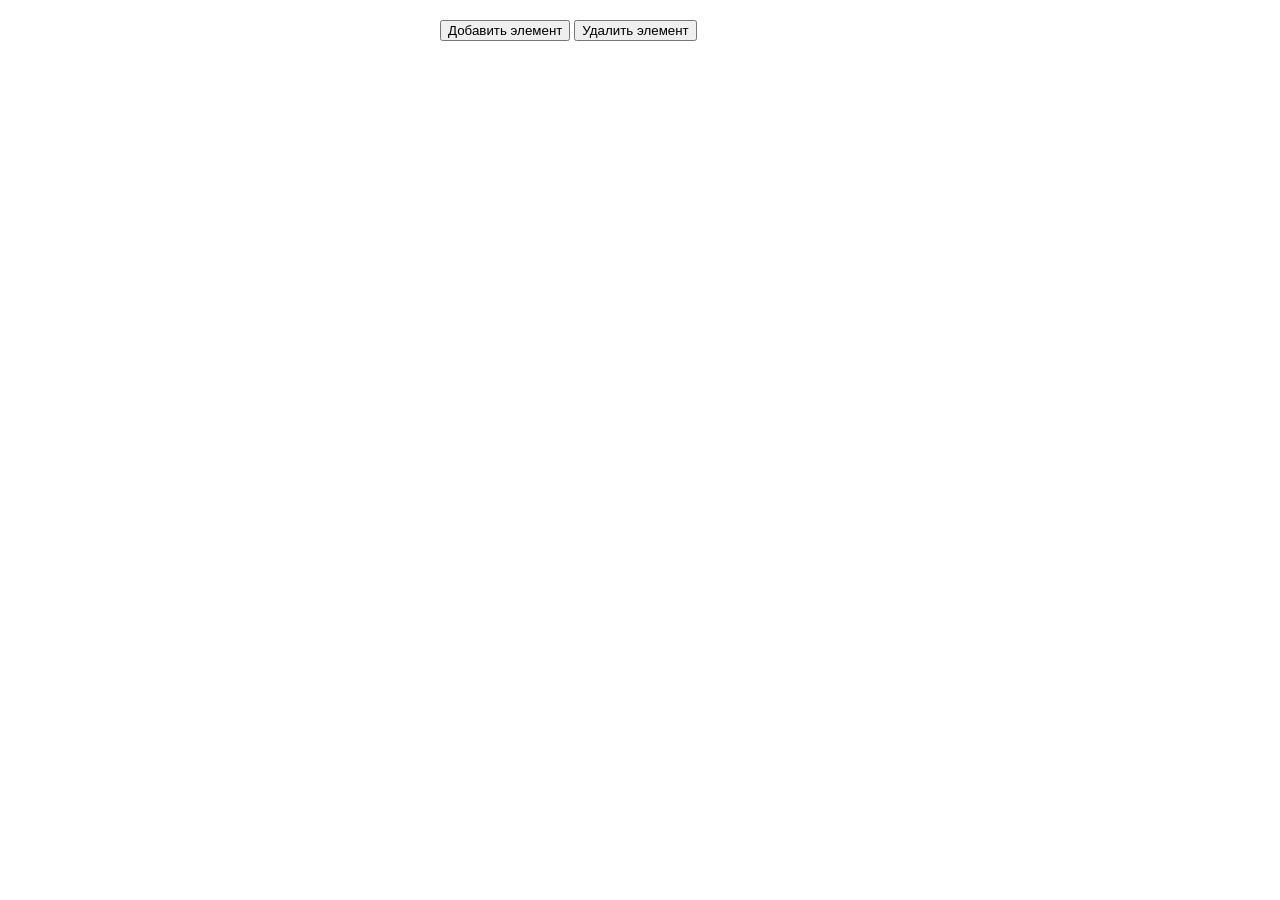
<file: Динамический список/index.html>
<!DOCTYPE html>
<html lang="ru">
<head>
    <meta charset="UTF-8">
    <meta name="viewport" content="width=device-width, initial-scale=1.0">
    <title>Динамический список</title>
    <link rel="stylesheet" href="style.css">
    <script src="index.js" defer></script>
</head>
<body>
    <ul class="list"></ul>

    <button class="add">Добавить элемент</button>
    <button class="remove">Удалить элемент</button>
</body>
</html>
</file>
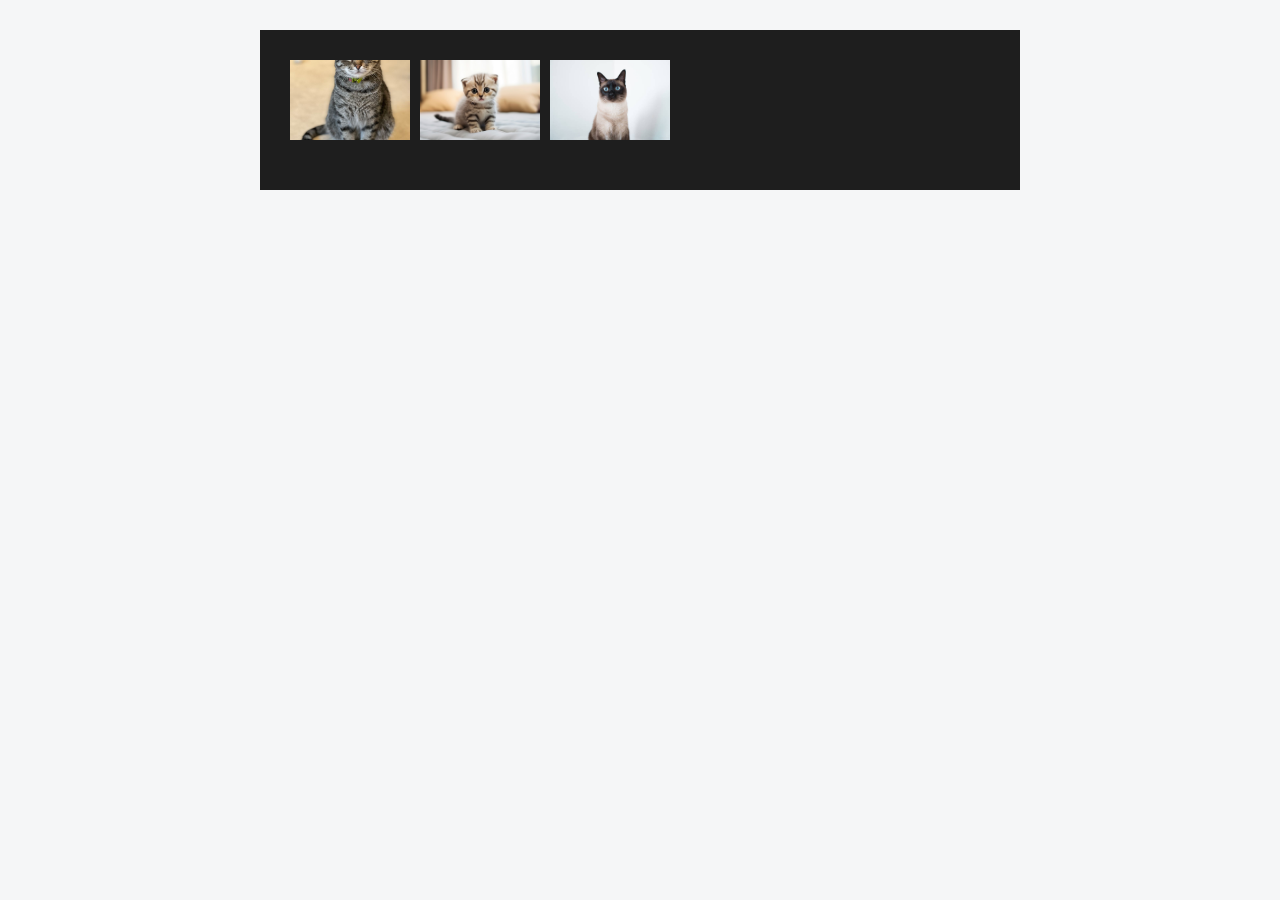
<file: Мини-галерея/index.html>
<!DOCTYPE html>
<html lang="ru">
<head>
    <meta charset="UTF-8">
    <meta name="viewport" content="width=device-width, initial-scale=1.0">
    <title>Мини-галерея</title>
    <link rel="stylesheet" href="style.css">
    <script src="index.js" defer></script>
</head>
<body>
    <div class="gallery">
        <div class="thumbnails">
            <img class="thumbnail" src="images/cat1.jpg" alt="Кот 1">
            <img class="thumbnail" src="images/cat2.jpg" alt="Кот 2">
            <img class="thumbnail" src="images/cat3.jpg" alt="Кот 3">
        </div>
        <div class="fullImage"></div>
    </div>
</body>
</html>
</file>
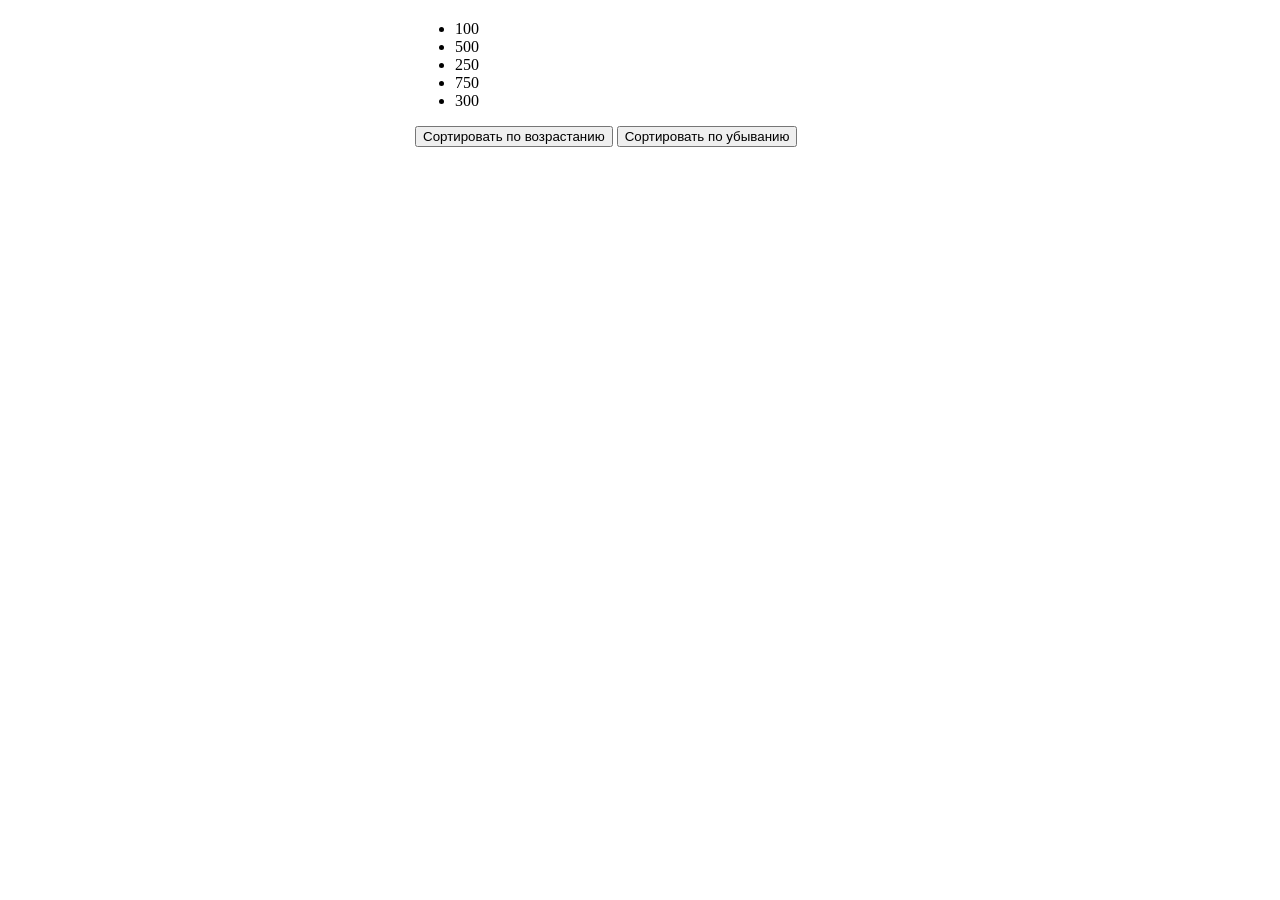
<file: Сортировка цен/index.html>
<!DOCTYPE html>
<html lang="ru">
<head>
    <meta charset="UTF-8">
    <meta name="viewport" content="width=device-width, initial-scale=1.0">
    <title>Сортировка цен</title>
    <link rel="stylesheet" href="style.css">
    <script src="index.js" defer></script>
</head>
<body>
    <ul class="priceList"></ul>

    <button class="ascending">Сортировать по возрастанию</button>
    <button class="descending">Сортировать по убыванию</button>
</body>
</html>
</file>
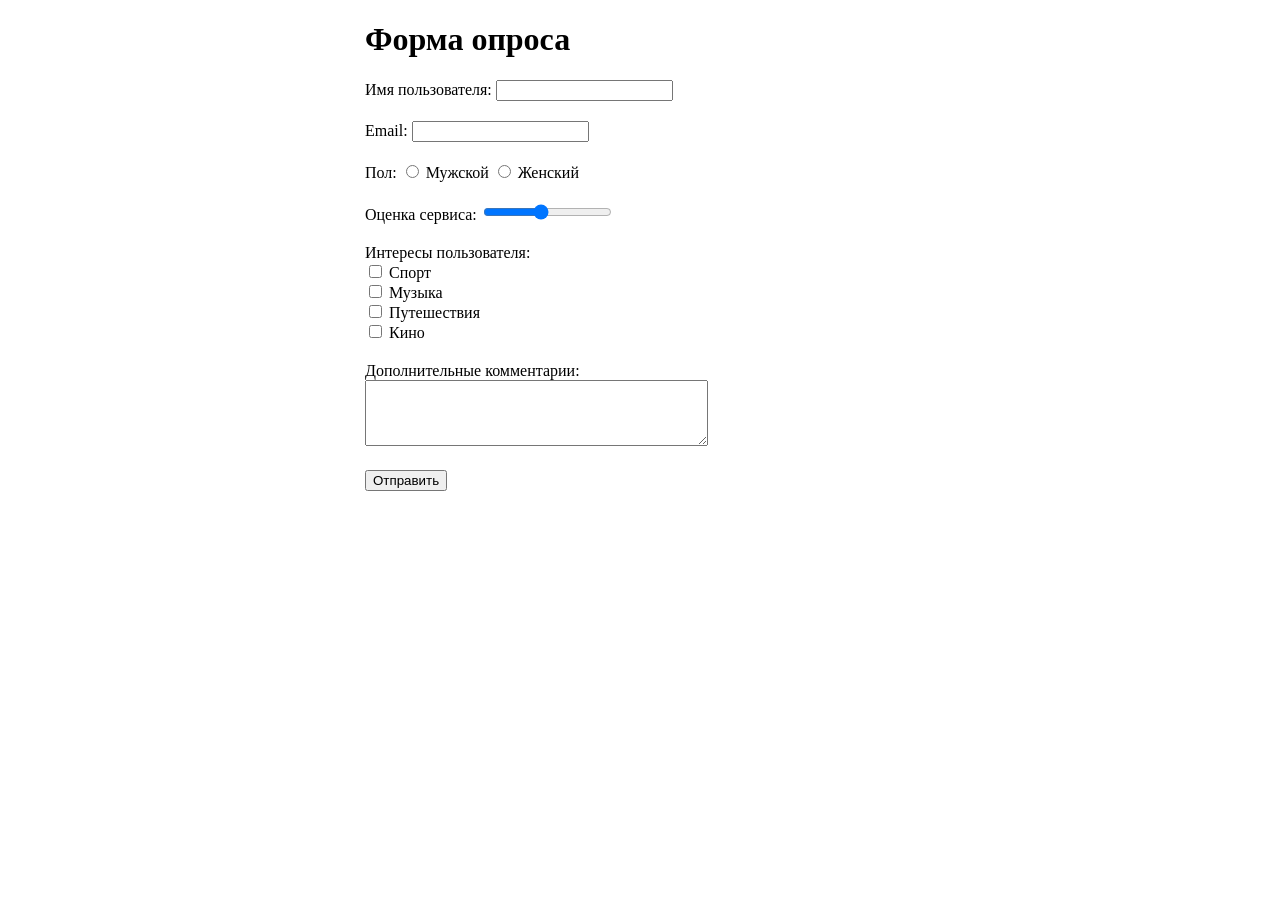
<file: Тема 11/1/index.html>
<!DOCTYPE html>
<html lang="ru">
<head>
    <meta charset="UTF-8">
    <meta name="viewport" content="width=device-width, initial-scale=1.0">
    <title>Форма опроса</title>
    <link rel="stylesheet" href="style.css">
    <script src="index.js" defer></script>
</head>
<body>
    <h1>Форма опроса</h1>

    <form class="survey" novalidate>
        <p>
            <label>
                Имя пользователя:
                <input type="text" name="username" class="username" required>
            </label>
            <span class="nameError"></span>
        </p>

        <p>
            <label>
                Email:
                <input type="email" name="email" class="email" required>
            </label>
            <span class="emailError"></span>
        </p>

        <p>
            Пол:
            <label>
                <input type="radio" name="gender" value="Мужской">
                Мужской
            </label>
            <label>
                <input type="radio" name="gender" value="Женский">
                Женский
            </label>
        </p>

        <p>
            <label>
                Оценка сервиса:
                <input type="range" name="rating" min="1" max="10" value="5">
            </label>
        </p>

        <p>
            Интересы пользователя:<br>
            <label>
                <input type="checkbox" name="interest" value="Спорт">
                Спорт
            </label><br>
            <label>
                <input type="checkbox" name="interest" value="Музыка">
                Музыка
            </label><br>
            <label>
                <input type="checkbox" name="interest" value="Путешествия">
                Путешествия
            </label><br>
            <label>
                <input type="checkbox" name="interest" value="Кино">
                Кино
            </label>
        </p>

        <p>
            <label>
                Дополнительные комментарии:<br>
                <textarea name="comments" rows="4" cols="40"></textarea>
            </label>
        </p>

        <button type="submit">Отправить</button>
    </form>

    <div class="result"></div>
</body>
</html>
</file>
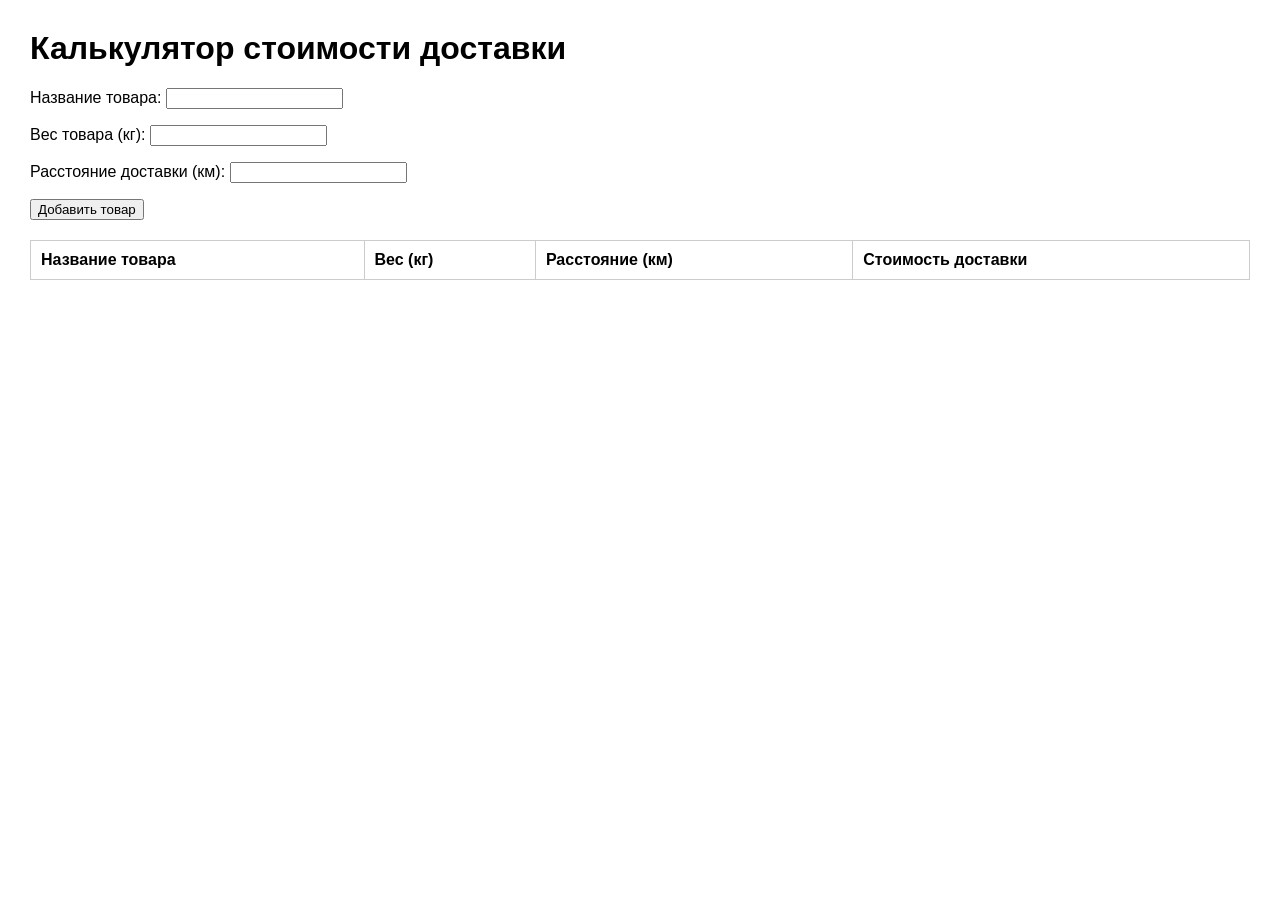
<file: Тема 11/2/index.html>
<!DOCTYPE html>
<html lang="ru">
<head>
    <meta charset="UTF-8">
    <meta name="viewport" content="width=device-width, initial-scale=1.0">
    <title>Калькулятор стоимости доставки</title>
    <link rel="stylesheet" href="style.css">
    <script src="index.js" defer></script>
</head>
<body>
    <h1>Калькулятор стоимости доставки</h1>

    <form class="product-form" novalidate>
        <p>
            <label>
                Название товара:
                <input type="text" name="name" required>
            </label>
        </p>
        <p>
            <label>
                Вес товара (кг):
                <input type="number" name="weight" step="any" required>
            </label>
        </p>
        <p>
            <label>
                Расстояние доставки (км):
                <input type="number" name="distance" step="any" required>
            </label>
        </p>
        <button type="submit">Добавить товар</button>
    </form>

    <table class="product-table">
        <thead>
            <tr>
                <th>Название товара</th>
                <th>Вес (кг)</th>
                <th>Расстояние (км)</th>
                <th>Стоимость доставки</th>
            </tr>
        </thead>
        <tbody></tbody>
    </table>
</body>
</html>
</file>
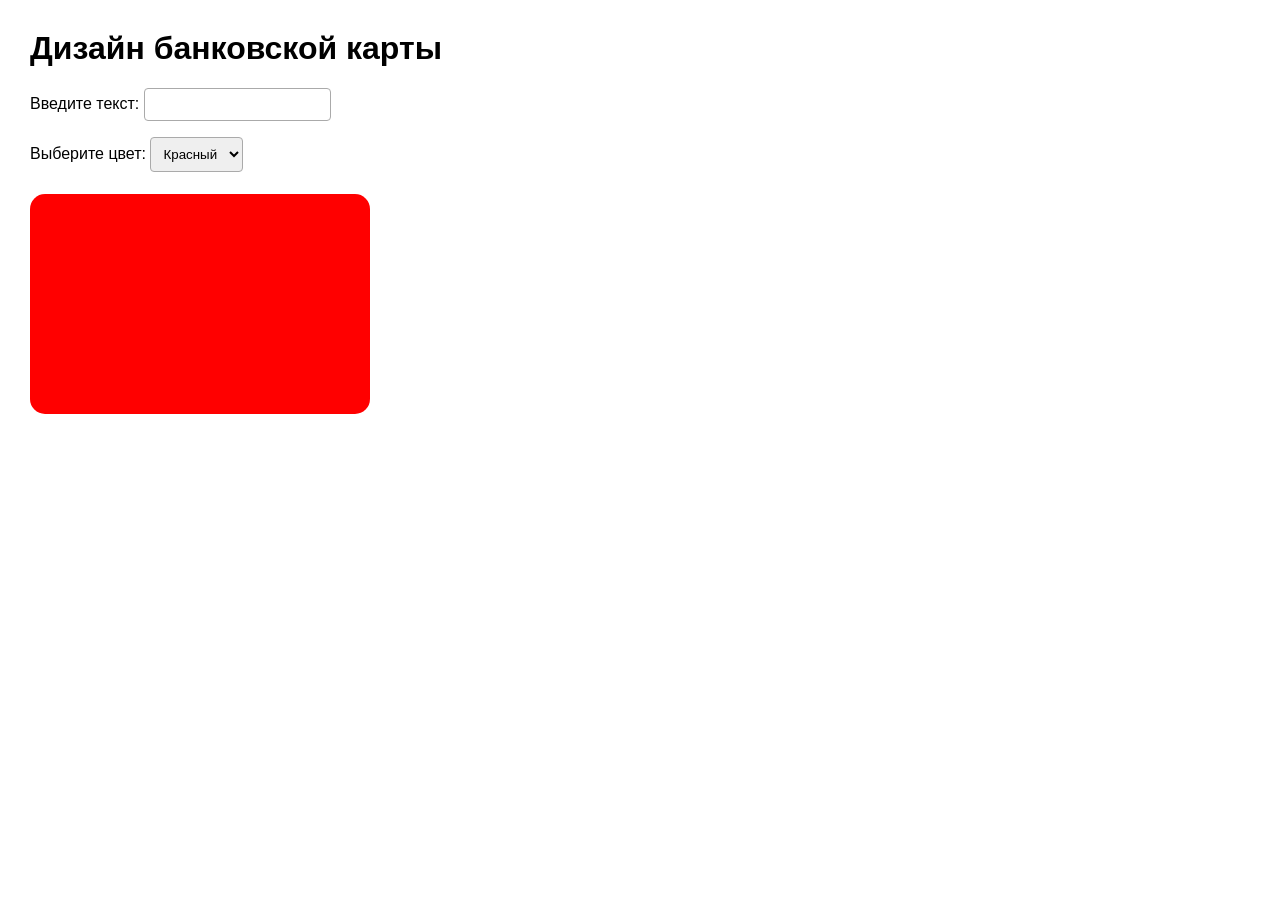
<file: Тема 11/3/index.html>
<!DOCTYPE html>
<html lang="ru">
<head>
    <meta charset="UTF-8">
    <meta name="viewport" content="width=device-width, initial-scale=1.0">
    <title>Дизайн банковской карты</title>
    <link rel="stylesheet" href="style.css">
    <script src="index.js" defer></script>
</head>
<body>
    <h1>Дизайн банковской карты</h1>

    <p>
        <label>
            Введите текст:
            <input type="text" class="card-text">
        </label>
    </p>

    <p>
        <label>
            Выберите цвет:
            <select class="card-color">
                <option value="red">Красный</option>
                <option value="blue">Синий</option>
                <option value="green">Зелёный</option>
            </select>
        </label>
    </p>

    <p class="card"></p>
</body>
</html>
</file>
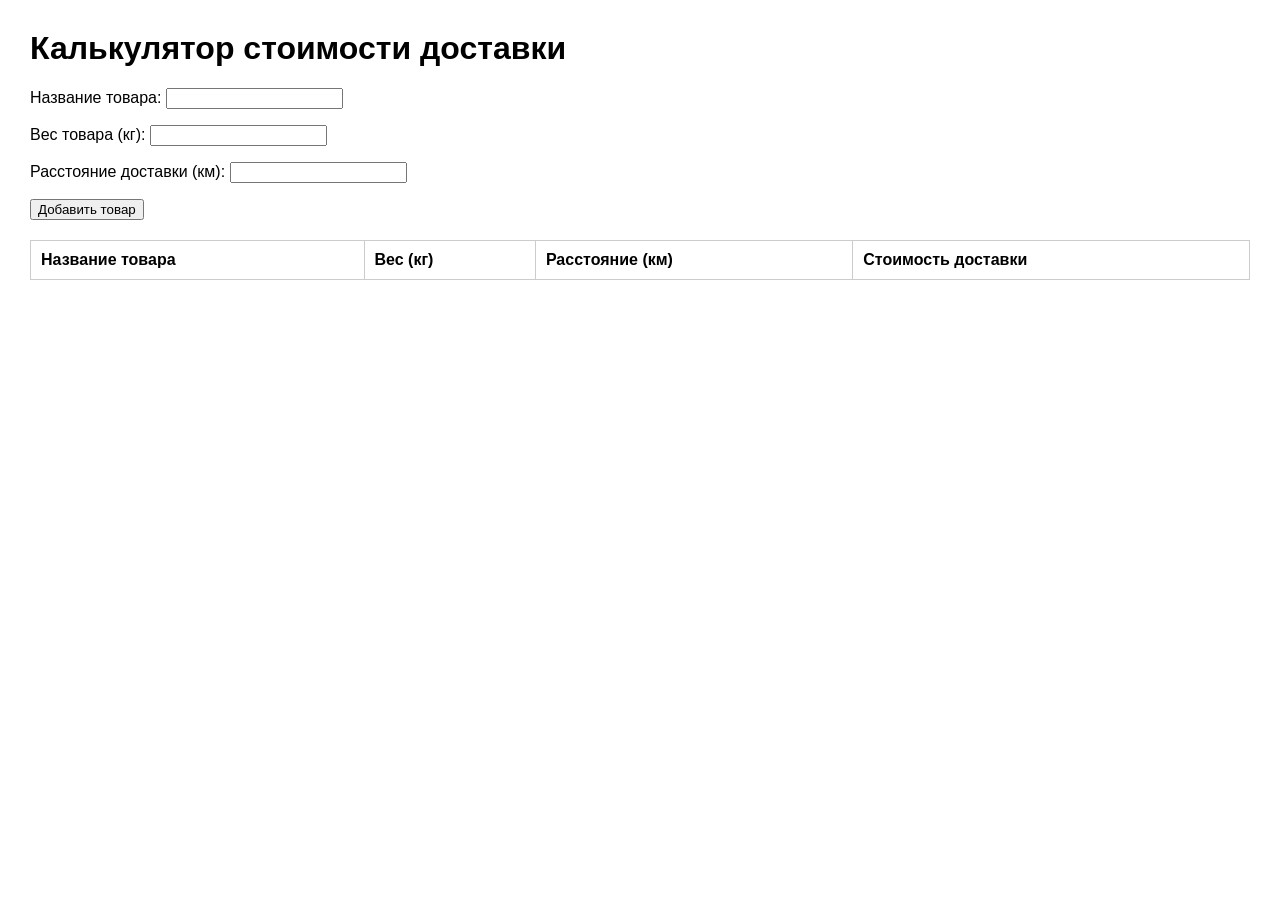
<file: Тема 11/Калькулятор/index.html>
<!DOCTYPE html>
<html lang="ru">
<head>
    <meta charset="UTF-8">
    <meta name="viewport" content="width=device-width, initial-scale=1.0">
    <title>Калькулятор стоимости доставки</title>
    <link rel="stylesheet" href="style.css">
    <script src="index.js" defer></script>
</head>
<body>
    <h1>Калькулятор стоимости доставки</h1>

    <form class="product-form">
        <p>
            <label>
                Название товара:
                <input type="text" class="product-name" required>
            </label>
        </p>
        <p>
            <label>
                Вес товара (кг):
                <input type="number" class="weight" step="any" required>
            </label>
        </p>
        <p>
            <label>
                Расстояние доставки (км):
                <input type="number" class="distance" step="any" required>
            </label>
        </p>
        <button type="submit">Добавить товар</button>
    </form>

    <table class="product-table">
        <thead>
            <tr>
                <th>Название товара</th>
                <th>Вес (кг)</th>
                <th>Расстояние (км)</th>
                <th>Стоимость доставки</th>
            </tr>
        </thead>
        <tbody></tbody>
    </table>
</body>
</html>
</file>
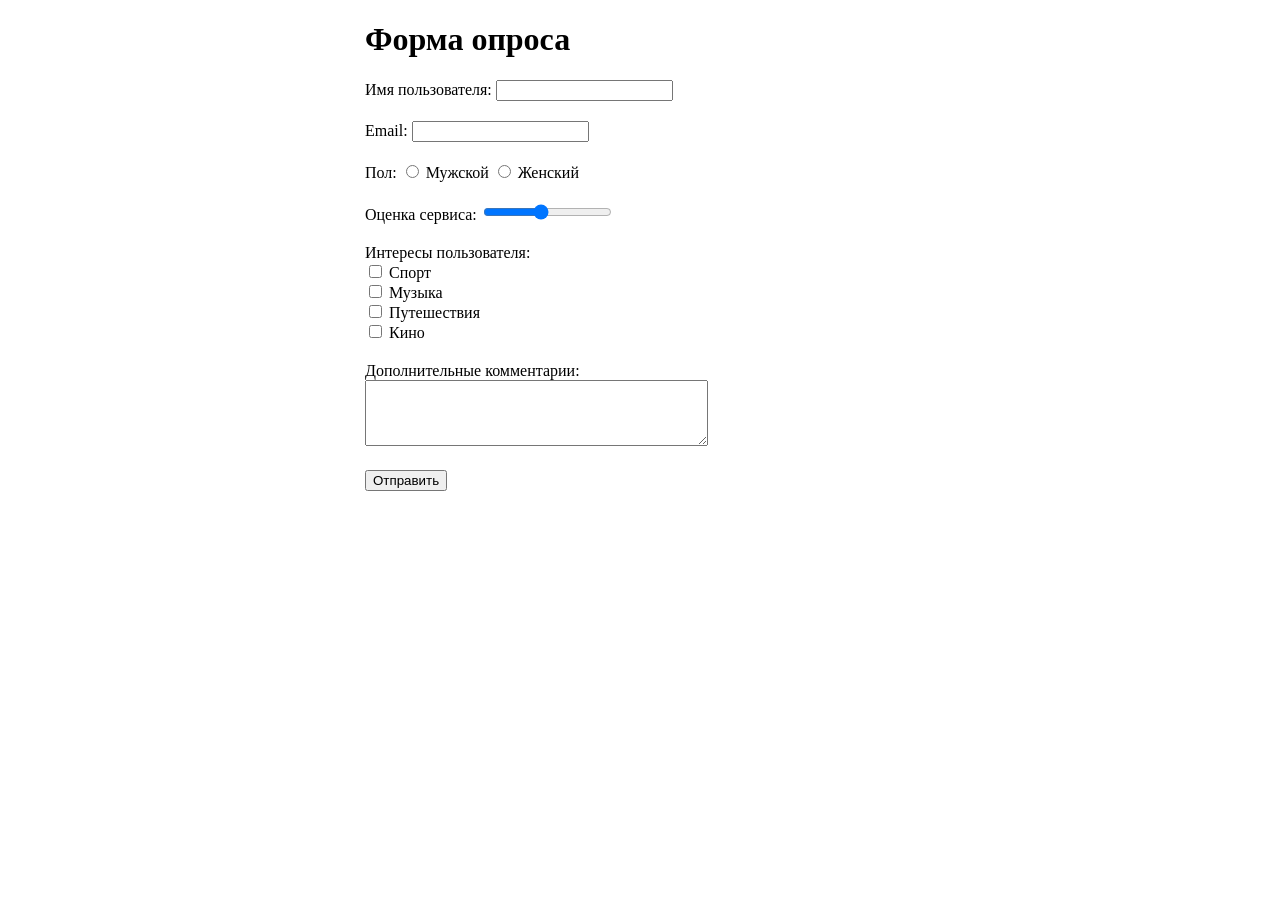
<file: Тема 11/Форма опроса/index.html>
<!DOCTYPE html>
<html lang="ru">
<head>
    <meta charset="UTF-8">
    <meta name="viewport" content="width=device-width, initial-scale=1.0">
    <title>Форма опроса</title>
    <link rel="stylesheet" href="style.css">
    <script src="index.js" defer></script>
</head>
<body>
    <h1>Форма опроса</h1>

    <form class="survey" novalidate>
        <p>
            <label>
                Имя пользователя:
                <input type="text" class="username" required>
            </label>
            <span class="nameError"></span>
        </p>

        <p>
            <label>
                Email:
                <input type="email" class="email" required>
            </label>
            <span class="emailError"></span>
        </p>

        <p>
            Пол:
            <label>
                <input type="radio" name="gender" value="Мужской">
                Мужской
            </label>
            <label>
                <input type="radio" name="gender" value="Женский">
                Женский
            </label>
        </p>

        <p>
            <label>
                Оценка сервиса:
                <input type="range" class="rating" min="1" max="10" value="5">
            </label>
        </p>

        <p>
            Интересы пользователя:<br>
            <label>
                <input type="checkbox" class="interest" value="Спорт">
                Спорт
            </label><br>
            <label>
                <input type="checkbox" class="interest" value="Музыка">
                Музыка
            </label><br>
            <label>
                <input type="checkbox" class="interest" value="Путешествия">
                Путешествия
            </label><br>
            <label>
                <input type="checkbox" class="interest" value="Кино">
                Кино
            </label>
        </p>

        <p>
            <label>
                Дополнительные комментарии:<br>
                <textarea class="comments" rows="4" cols="40"></textarea>
            </label>
        </p>

        <button type="submit">Отправить</button>
    </form>

    <div class="result"></div>
</body>
</html>
</file>
<file: Динамический список/style.css>
body {
    width: 400px;
    margin: 20px auto;
}

button {
    cursor: pointer;
}
</file>
<file: Мини-галерея/style.css>
body {
    margin: 0;
    background-color: #f5f6f7;
    font-family: Arial, sans-serif;
}

.gallery {
    width: 700px;
    margin: 30px auto;
    padding: 30px;
    background-color: #1e1e1e;
}

.thumbnails {
    display: flex;
    gap: 10px;
    margin-bottom: 20px;
}

.thumbnail {
    width: 120px;
    height: 80px;
    object-fit: cover;
    cursor: pointer;
}

.fullImage img {
    width: 600px;
    max-width: 100%;
}
</file>
<file: Сортировка цен/style.css>
body {
    width: 450px;
    margin: 20px auto;
}

button {
    cursor: pointer;
}
</file>
<file: Тема 11/1/style.css>
body {
    width: 550px;
    max-width: 95%;
    margin: 20px auto;
}

p {
    margin-bottom: 20px;
}

button {
    cursor: pointer;
}

.nameError,
.emailError {
    display: block;
    color: red;
    font-size: 14px;
}

.result {
    margin-top: 20px;
    white-space: pre-line;
}

textarea {
    max-width: 100%;
}
</file>
<file: Тема 11/2/style.css>
body {
    font-family: Arial, sans-serif;
    margin: 30px;
}

table {
    border-collapse: collapse;
    width: 100%;
    margin-top: 20px;
}

table, th, td {
    border: 1px solid #ccc;
}

th, td {
    padding: 10px;
    text-align: left;
}

button {
    cursor: pointer;
}
</file>
<file: Тема 11/3/style.css>
body {
    font-family: Arial, sans-serif;
    margin: 30px;
}

input, select {
    padding: 8px;
    border: 1px solid #aaa;
    border-radius: 4px;
}

input {
    outline: none;
}

.active {
    border-color: blue;
    background-color: #eef3ff;
}

.card {
    width: 300px;
    height: 180px;
    padding: 20px;
    background-color:red;
    color: white;
    border-radius: 15px;
    display: flex;
    align-items: center;
    justify-content: center;
    font-size: 22px;
    overflow-wrap: anywhere;
}
</file>
<file: Тема 11/Калькулятор/style.css>
body {
    font-family: Arial, sans-serif;
    margin: 30px;
}

table {
    border-collapse: collapse;
    width: 100%;
    margin-top: 20px;
}

table, th, td {
    border: 1px solid #ccc;
}

th, td {
    padding: 10px;
    text-align: left;
}

button {
    cursor: pointer;
}
</file>
<file: Тема 11/Форма опроса/style.css>
body {
    width: 550px;
    max-width: 95%;
    margin: 20px auto;
}

p {
    margin-bottom: 20px;
}

button {
    cursor: pointer;
}

.nameError,
.emailError {
    display: block;
    color: red;
    font-size: 14px;
}

.result {
    margin-top: 20px;
    white-space: pre-line;
}

textarea {
    max-width: 100%;
}
</file>
